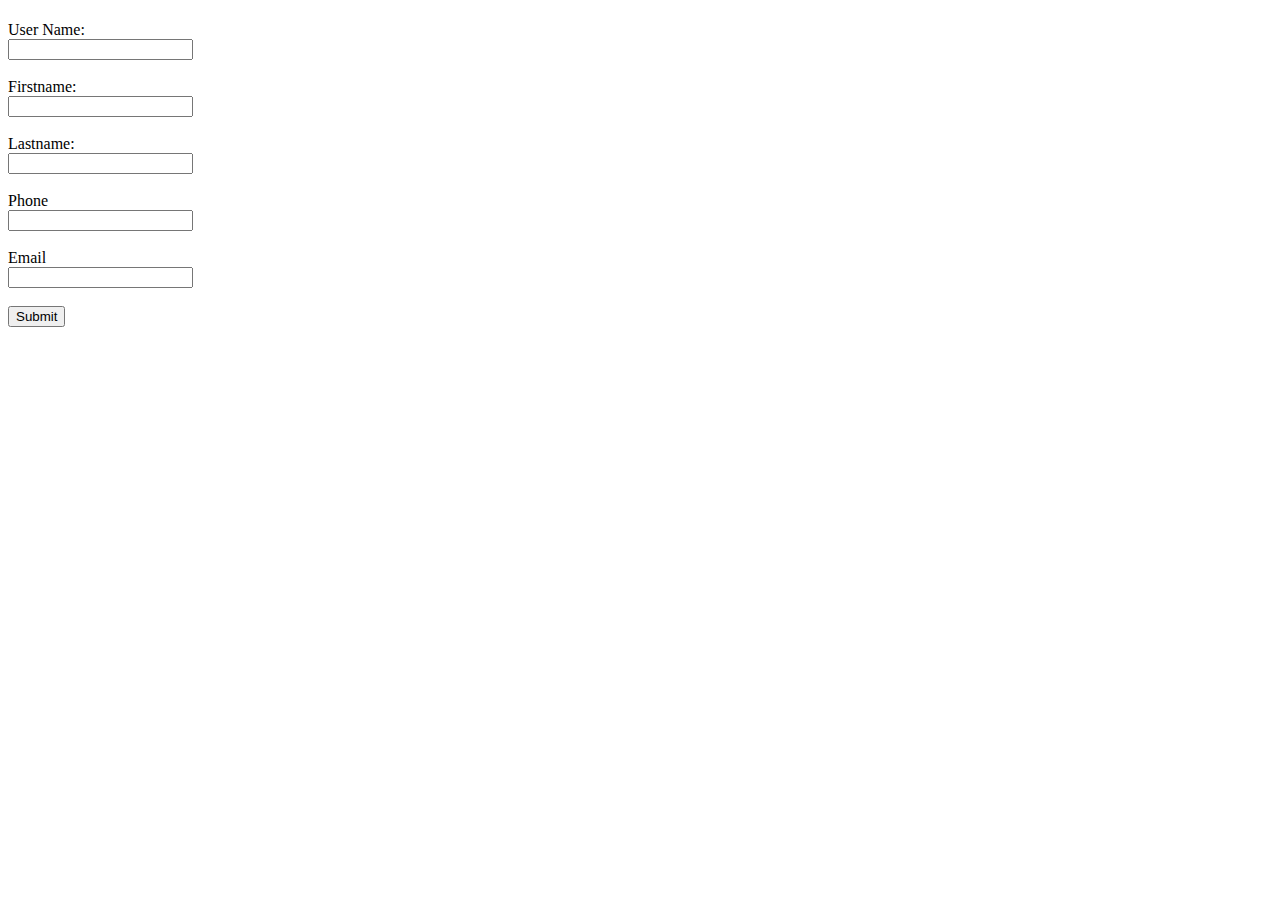
<file: src/main/resources/templates/createUser.html>
<!DOCTYPE html>
<html lang="en" xmlns:th="www.thymeleaf.org">

<head>
    <meta charset="UTF-8">
    <meta name="viewport" content="width=device-width, initial-scale=1.0">
    <title>Document</title>
</head>

<body>
    <h1 th:text="${user}"></h1>

    <form action="#" th:action="@{/saveUser}" method="POST" th:object="${user}">

        <label for="user">User Name:</label><br>
        <input type="text" id="user" th:field="*{username}" name="user"><br><br>
        <label for="firstname">Firstname:</label><br>
        <input type="text" id="firstname" th:field="*{firstName}" name="firstname"><br><br>
        <label for="lastname">Lastname:</label><br>
        <input type="text" id="lastname" name="lastname" th:field="*{lastName}"><br><br>



        <label for="phone">Phone</label><br>
        <input type="text" id="phone" name="phone" th:field="*{telefonnr}"><br><br>
        <label for="email">Email</label><br>
        <input type="text" id="email" name="email" th:field="*{email}"><br><br>



        <!--<label for="lname">Password:</label><br>
        <input type="text" id="lname" name="lname" th:field="${user.password}"><br><br>
        <label for="lname">Telefon nr:</label><br>
        <input type="number" id="lname" name="lname" th:field="${user.telefonnr}"><br><br>
        <label for="lname">first name:</label><br>
        <input type="text" id="lname" name="lname" th:field="${user.firstName}"><br><br>
        <label for="lname">last Name:</label><br>
        <input type="text" id="lname" name="lname" th:field="${user.lastName}"><br><br>
        -->
        <input type="submit" value="Submit" />
    </form>
</body>

</html>
</file>
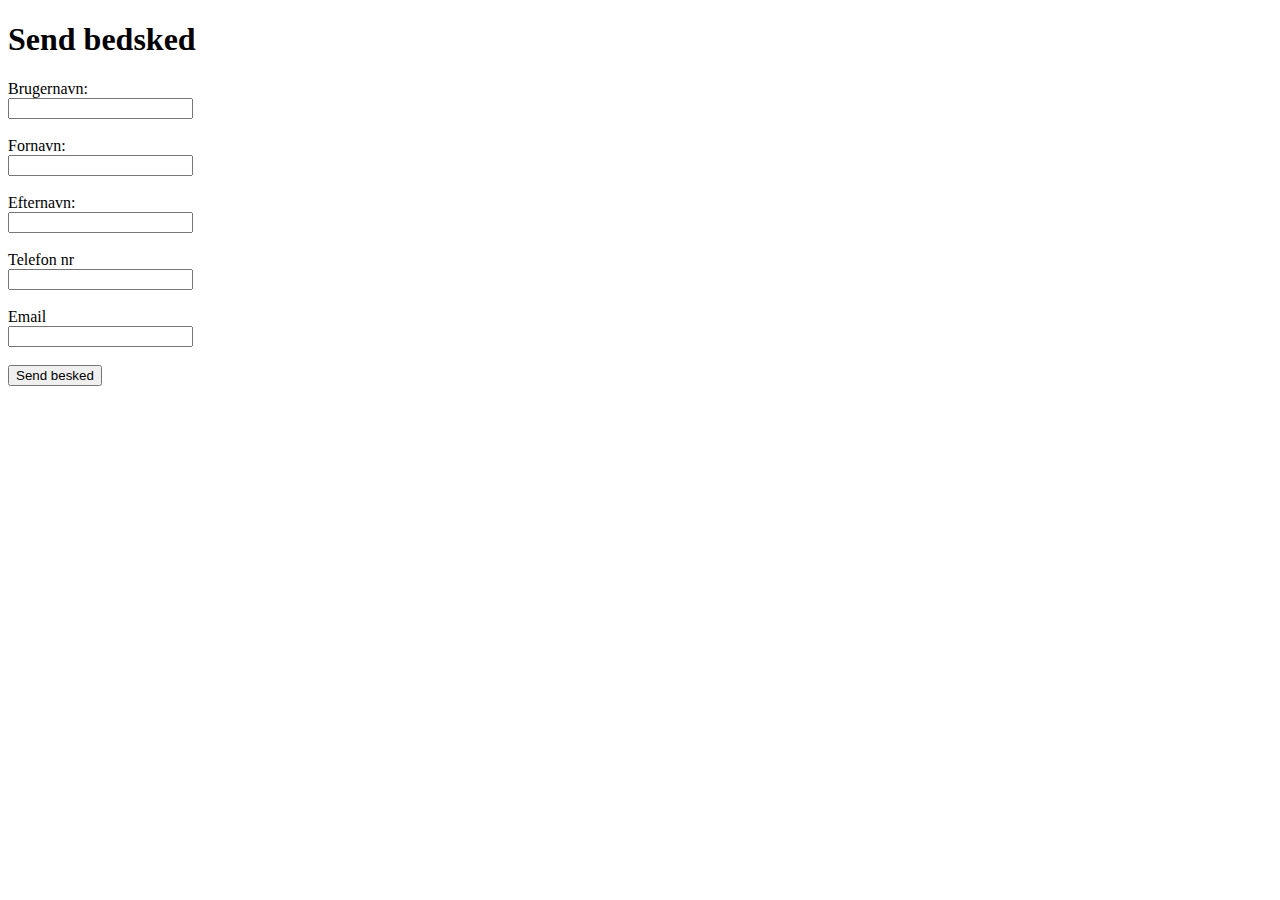
<file: src/main/resources/templates/sendBesked.html>
<!DOCTYPE html>
<html lang="en" xmlns:th="http://java.sun.com/jsf/composite">

<head>
    <meta charset="UTF-8">
    <meta name="viewport" content="width=device-width, initial-scale=1.0">
    <link th:href="@{css/style.css}" rel="stylesheet" />
    <title>Document</title>
</head>

<body>
    <h1>Send bedsked</h1>

    <form class="form" action="#" th:action="@{/saveUser}" th:object="${user}" method="POST">

        <!-- Add hidden form field to handle update -->
        <input type="hidden" th:field="*{id}" />

        <label for="user">Brugernavn:</label><br>
        <input type="text" id="user" th:field="*{username}" name="user"><br><br>
        <label for="firstname">Fornavn:</label><br>
        <input type="text" id="firstname" th:field="*{firstName}" name="firstname"><br><br>
        <label for="lastname">Efternavn:</label><br>
        <input type="text" id="lastname" name="lastname" th:field="*{lastName}"><br><br>
        <label for="phone">Telefon nr</label><br>
        <input type="text" id="phone" name="phone" th:field="*{telefonnr}"><br><br>
        <label for="email">Email</label><br>
        <input type="text" id="email" name="email" th:field='*{email}'><br><br>


        <button type="submit" class="btn btn-info col-2"><a th:href="'mailto:' + *{email}">Send besked</a></button>
    </form>

</body>

</html>
</file>
